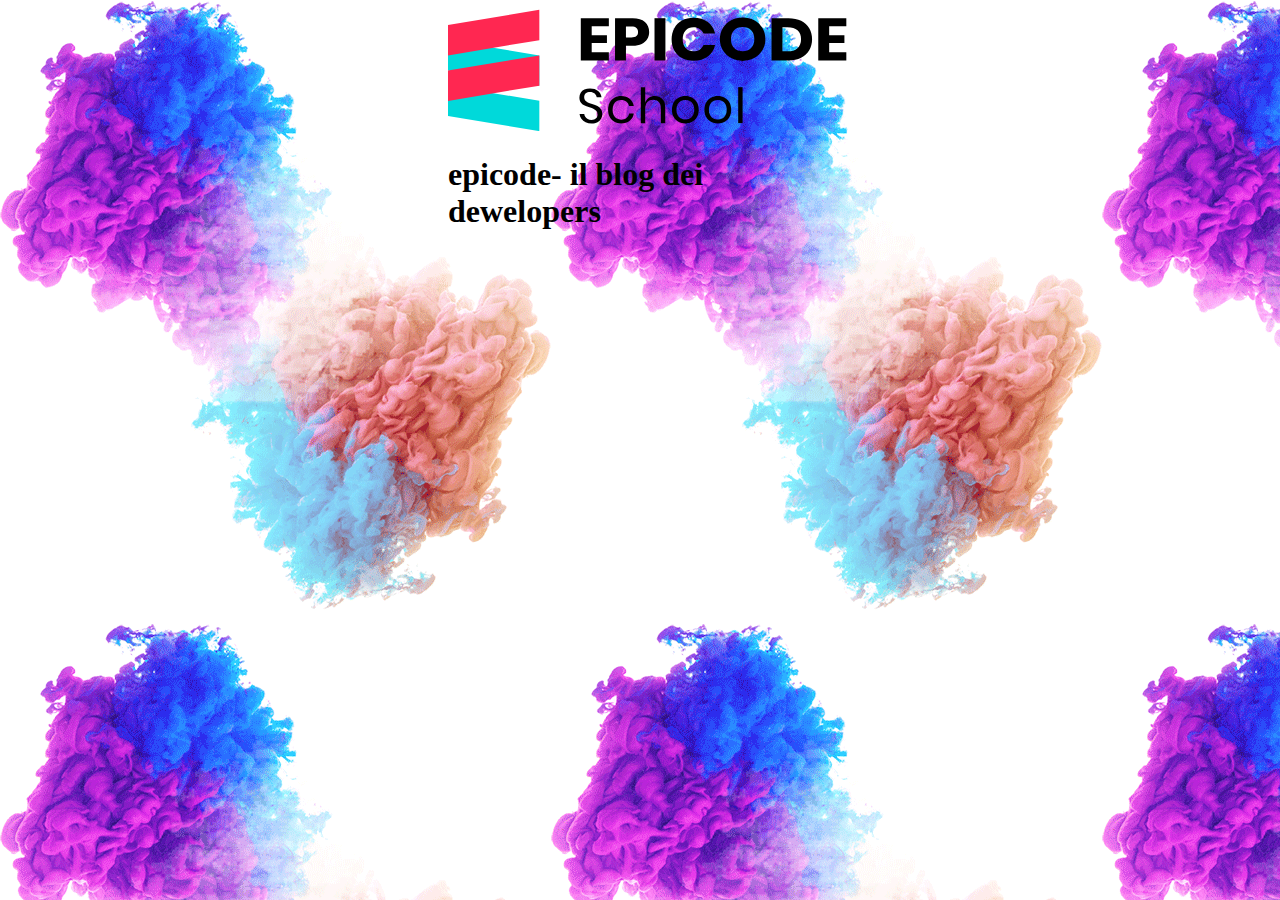
<file: u1-w1--d4/index.html>
<!DOCTYPE html>
<html lang="en">
<head>
    <meta charset="UTF-8">
    <meta http-equiv="X-UA-Compatible" content="IE=edge">
    <meta name="viewport" content="width=device-width, initial-scale=1.0">
    <title>u1-w1-d4</title>
<link rel="fontawesome" href="font-awesome.css">
<link rel="resetcss" href="reset.css">
<link rel="stylesheet" href="stylee.css">

</head>


<body>
    <div class="generali">
<div class="header"><img src="logo.svg" alt="logo">
    <h1>epicode- il blog dei dewelopers</h1>
   



</div>

    




</div>
</body>
</html>
</file>
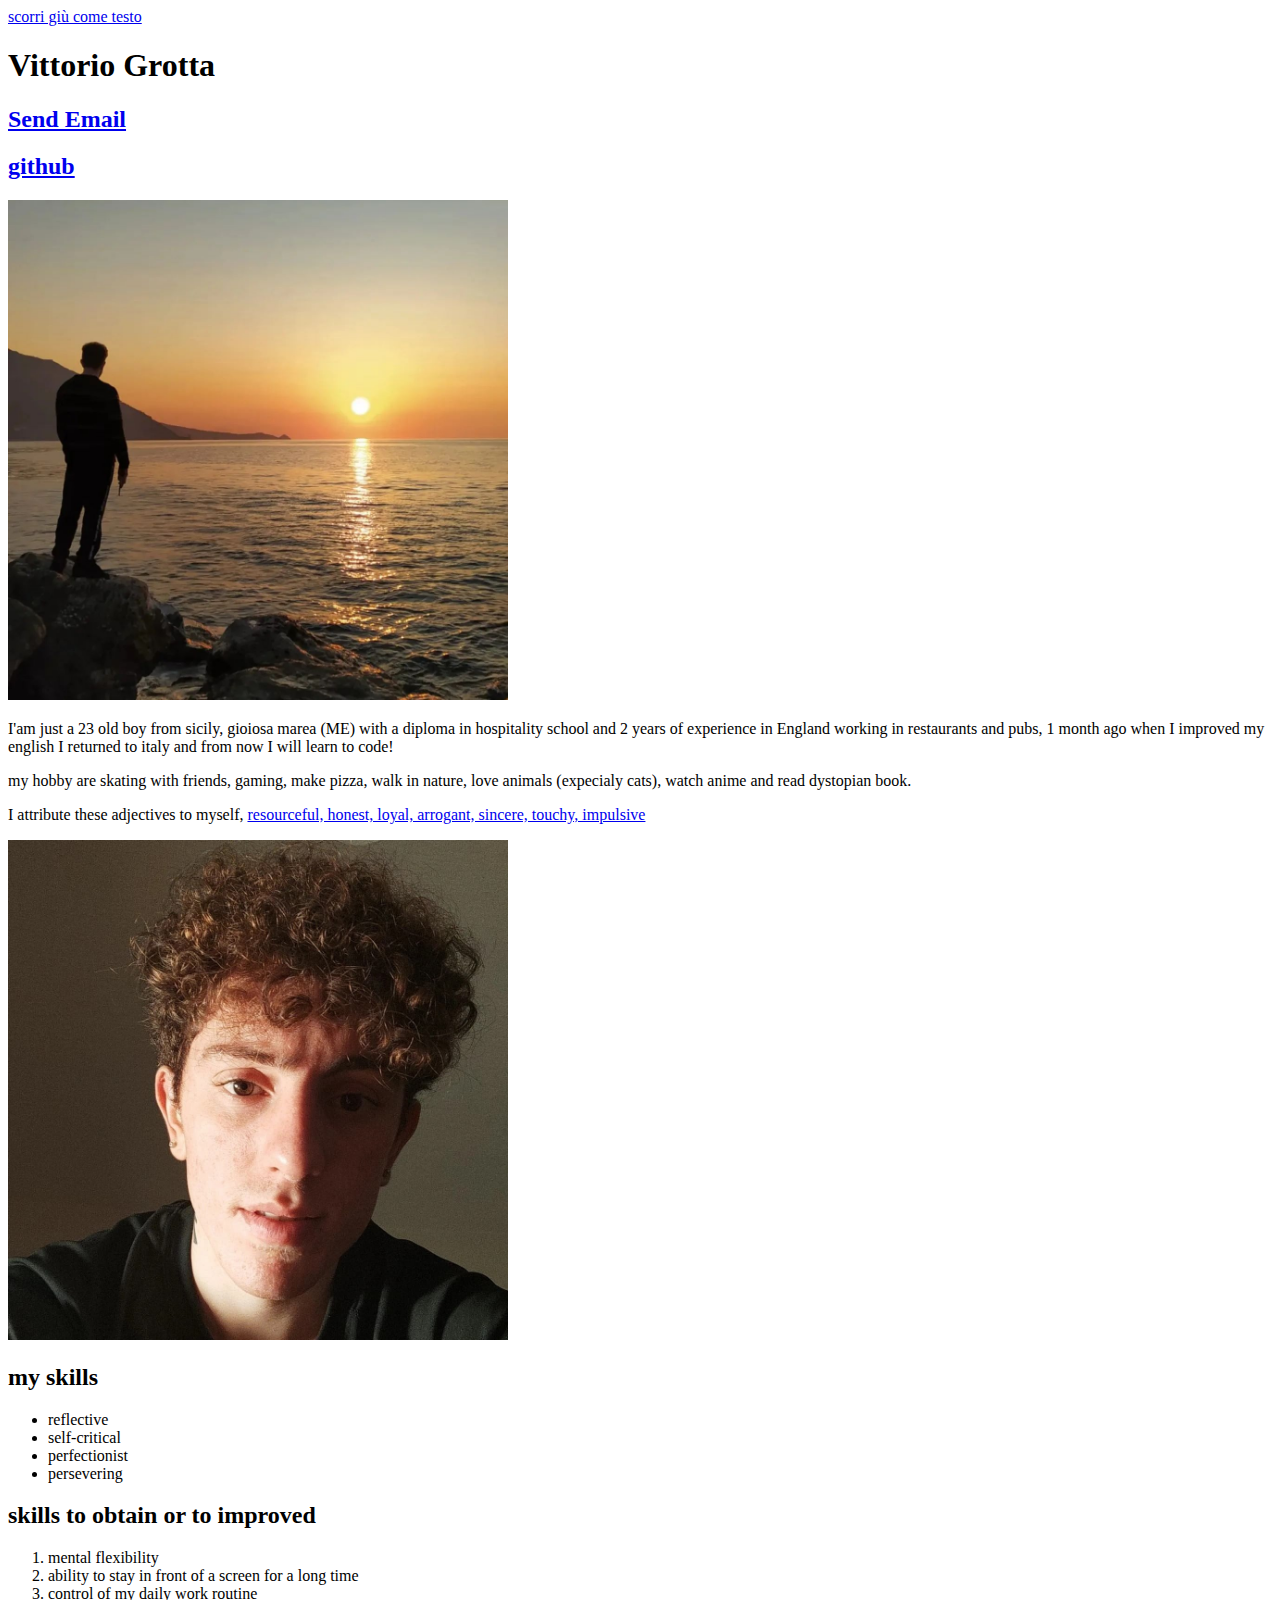
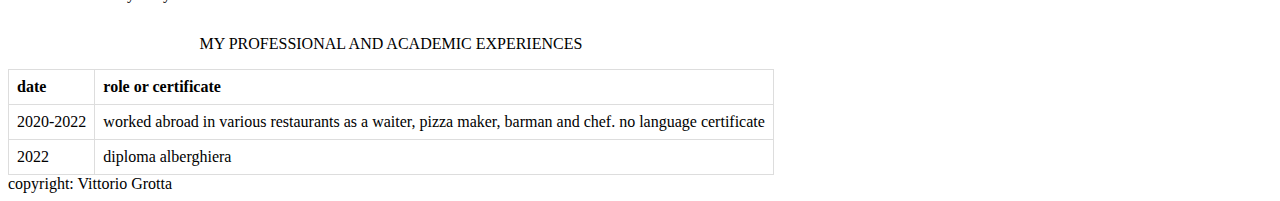
<file: u1-w1-d1/index.html>
<!DOCTYPE html>
<html lang="en">
<head>
    <meta charset="UTF-8">
    <meta http-equiv="X-UA-Compatible" content="IE=edge">
    <meta name="viewport" content="width=device-width, initial-scale=1.0">
    <title>s1/l1</title>
    <style>
        table {
        border-collapse:collapse
        }
        td, th {
        border:1px solid #ddd;
        padding:8px;
        }
        
        </style>
</head>

    <body>
        <a href="#footer">scorri giù come testo</a>
     <h1>Vittorio Grotta</h1> 
        <h2> <a href="mailto:vittoriogrotta6@gmail.com">Send Email</a></h2>
       <h2><a href="https://github.com/pizzachef99">github</a></h2> 

        
       <main>
       <img src="mee.jpg" alt="guardando il sole cadere in mare" width="500px">
       
       <p>I'am just a 23 old boy from sicily, gioiosa marea (ME) with a diploma in hospitality school and 2 years of experience in England working in restaurants and pubs, 1 month ago when I improved my english I returned to italy and from now I will learn to code!</p>

<p>my hobby are skating with friends, gaming, make pizza, walk in nature, love animals (expecialy cats), watch anime and read dystopian book. </p>
<p> I attribute these adjectives to myself, <a href="#">resourceful, honest, loyal, arrogant, sincere, touchy, impulsive</a></p>
<a href="#" > <img src="me.jpg" width="500px"></a>
<div>
<h2>my skills</h2>
<ul>
<li> reflective</li>
    <li>self-critical</li>
    <li>perfectionist</li>
    <li> persevering</li>
    
    
</ul>
<h2>skills to obtain or to improved</h2>
<ol>
    <li>mental flexibility</li>
    <li>ability to stay in front of a screen for a long time</li>
    <li>control of my daily work routine</li>
    </ol>
</div>
<table>
    <caption>
    <p>MY PROFESSIONAL AND ACADEMIC EXPERIENCES</p>
    </caption>
   
    
    <tr><td><strong>date</strong></td><td><strong>role or certificate</strong></td></tr>
 
    <tr><td>2020-2022</td><td>worked abroad in various restaurants as a waiter, pizza maker, barman and chef. no language certificate</td></tr>
    <tr><td>2022</td><td>diploma alberghiera</td></tr>
    
    </table>
</main>

<footer id="footer">copyright: Vittorio Grotta</footer>



     </body> 

 </html>
</file>
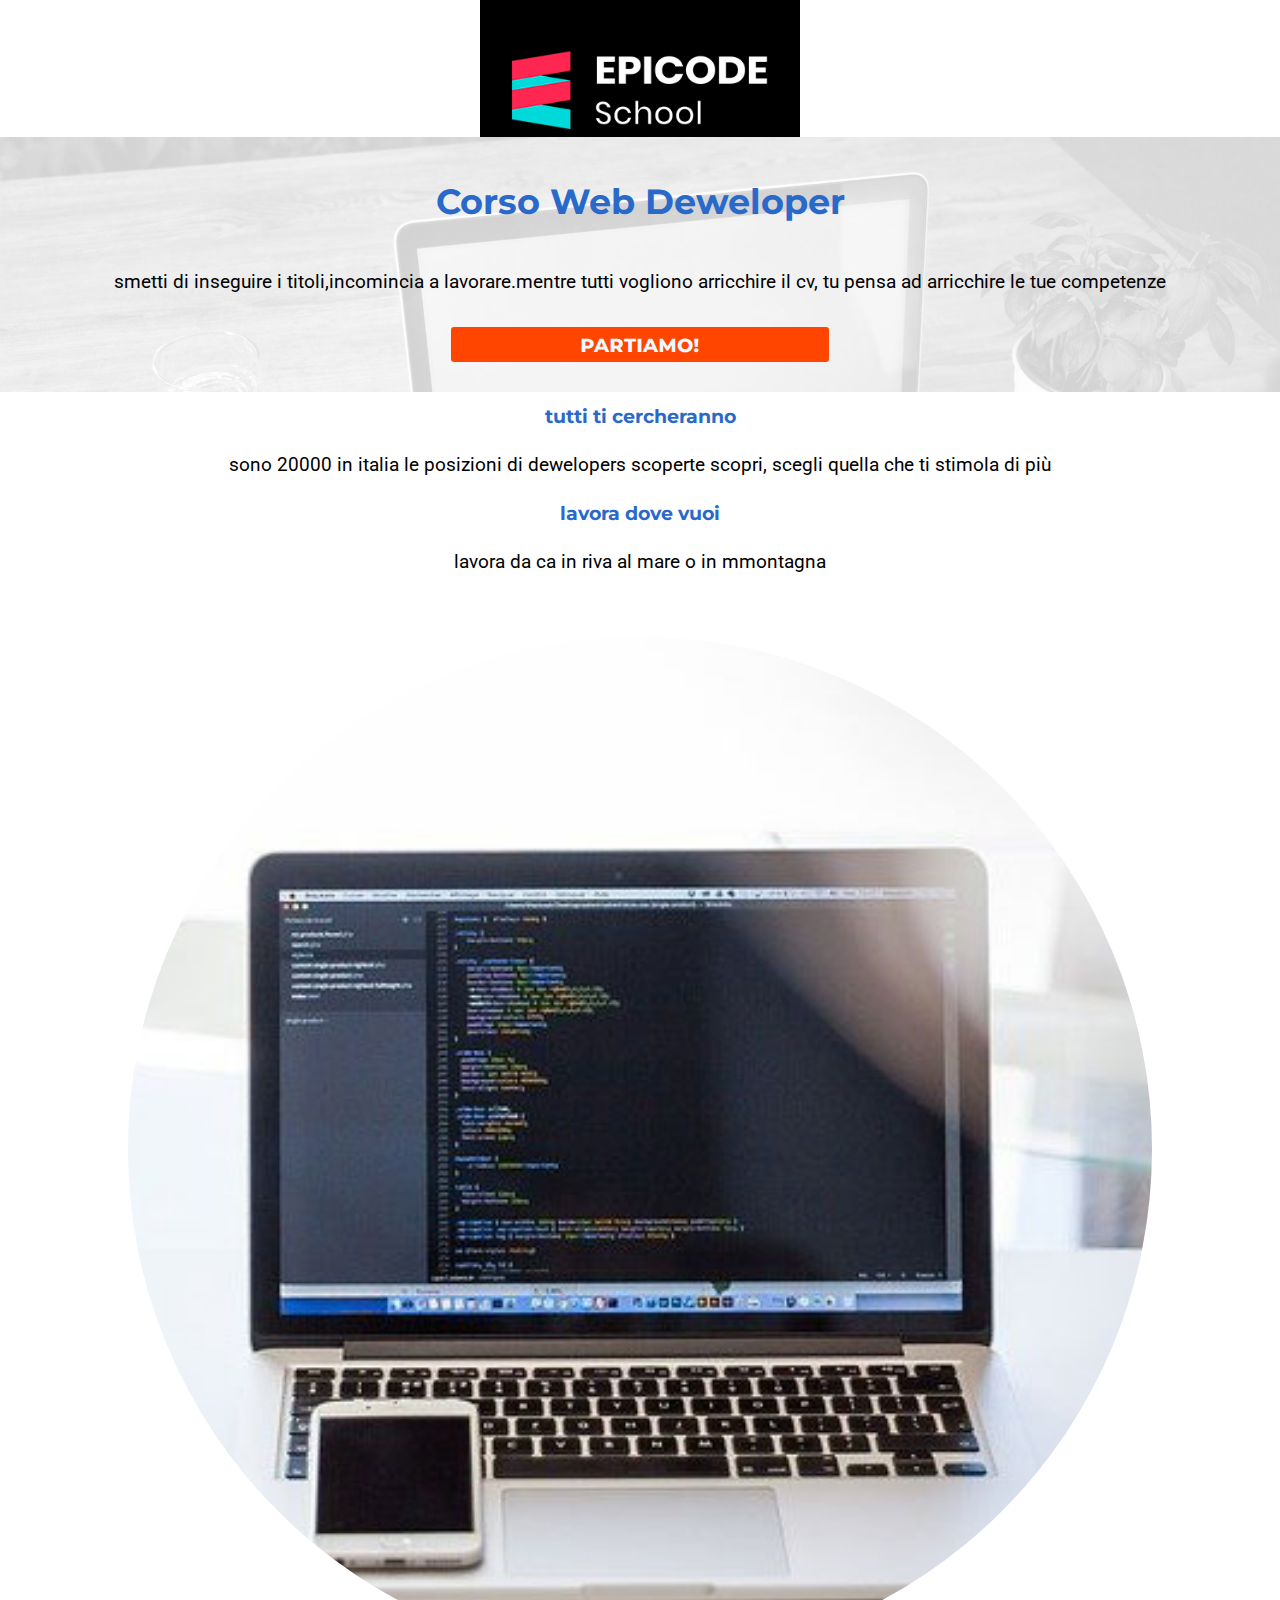
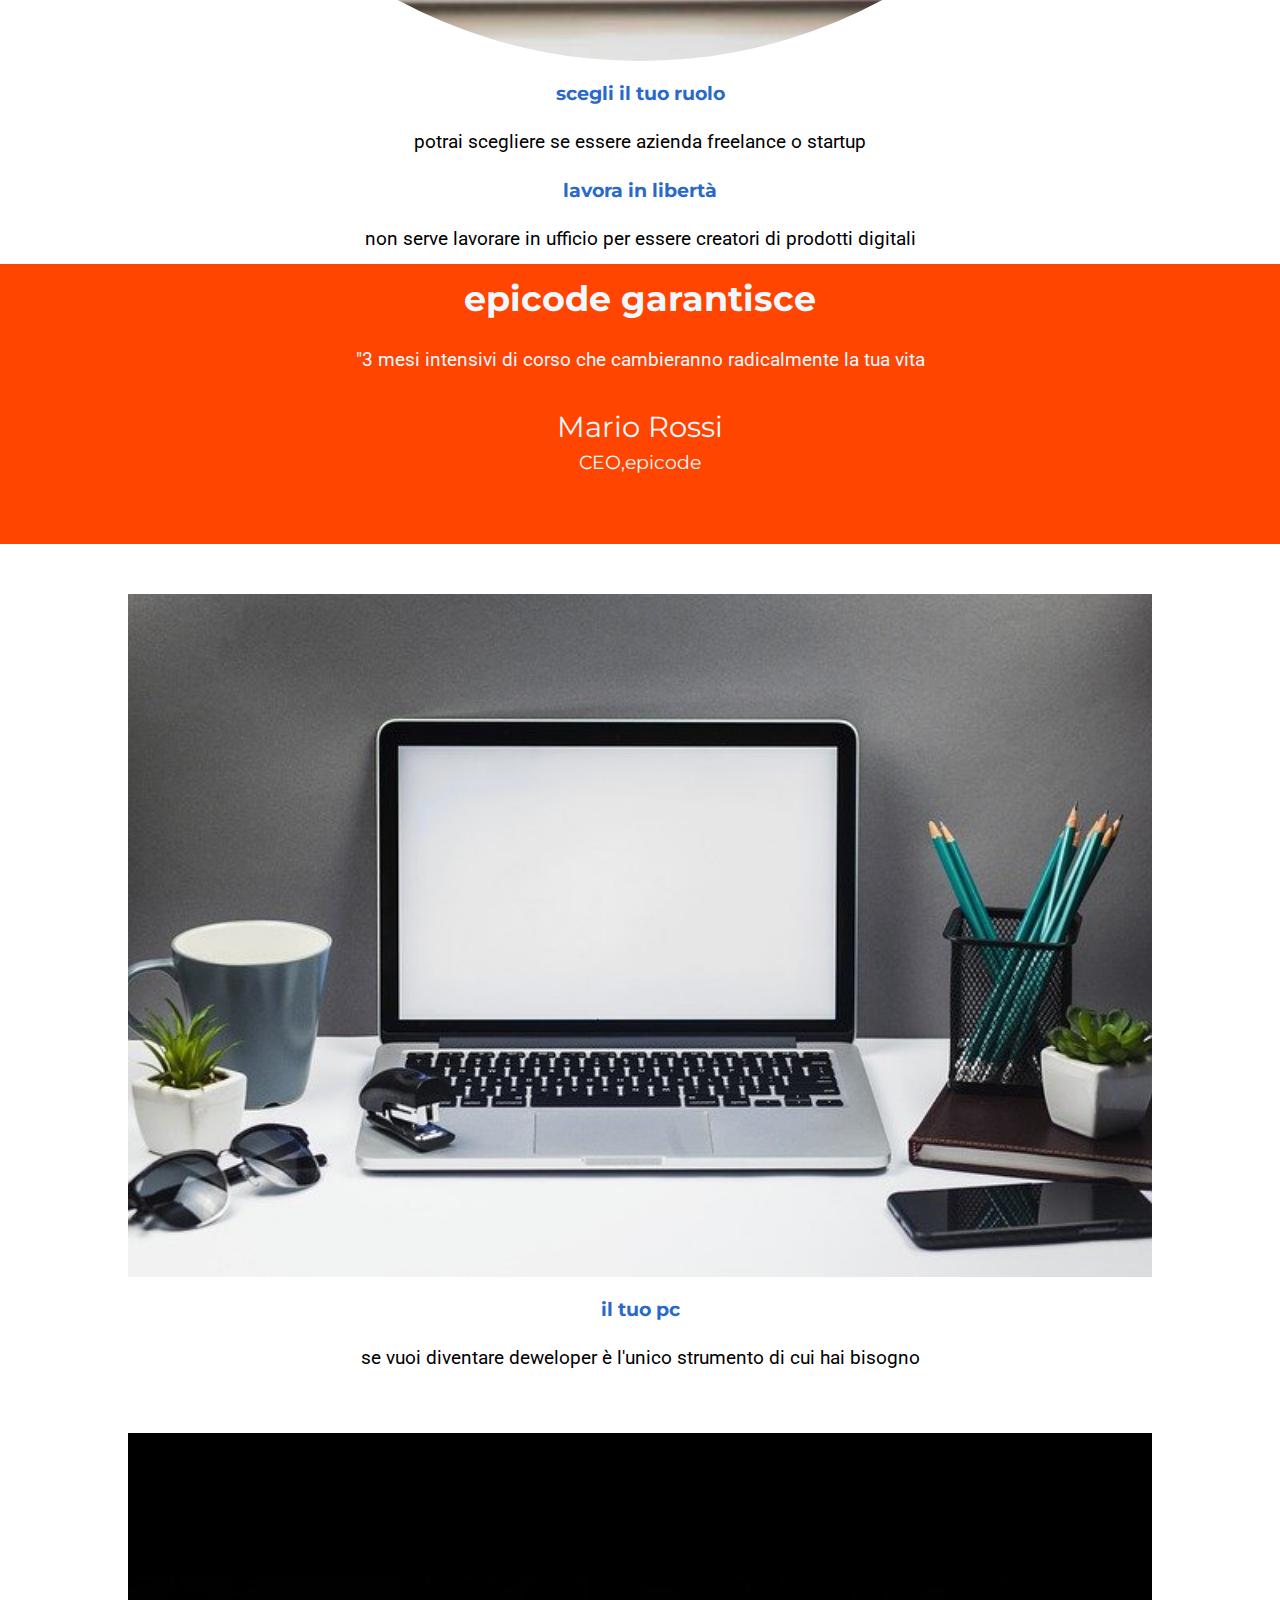
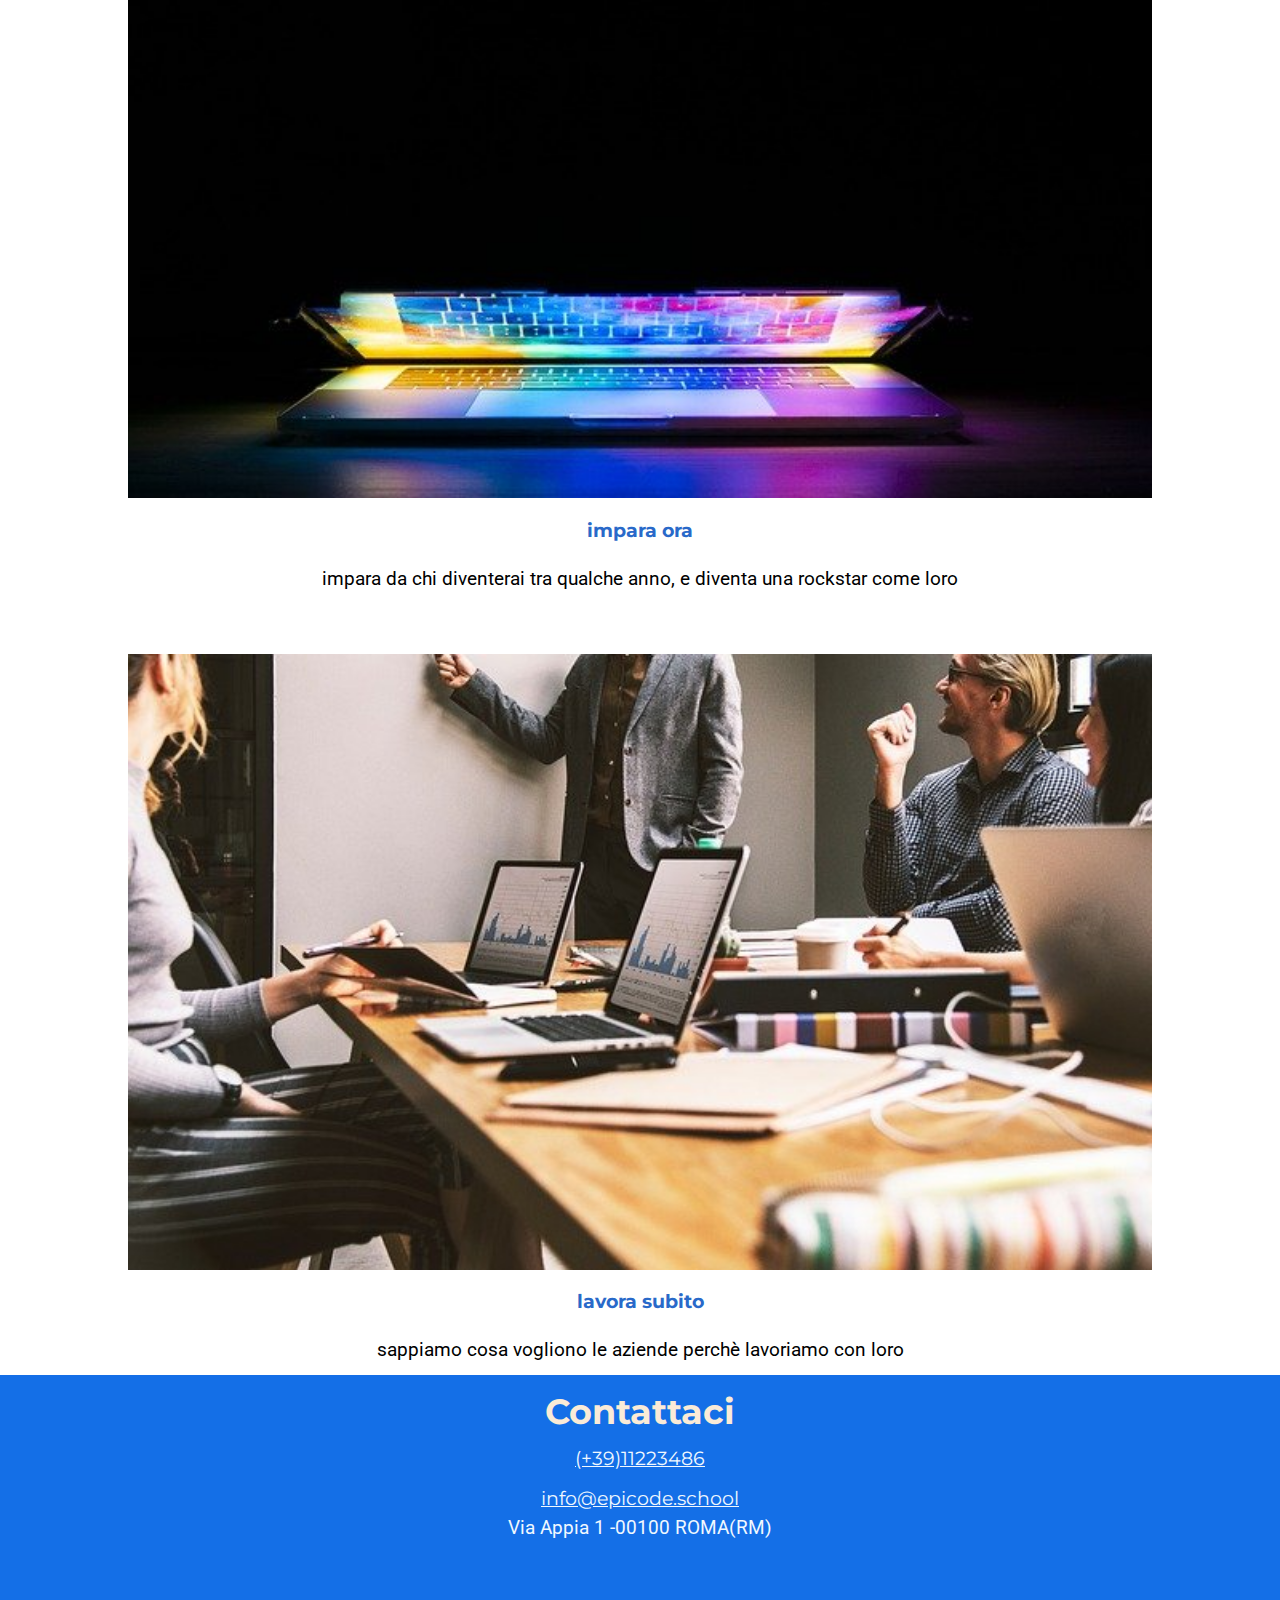
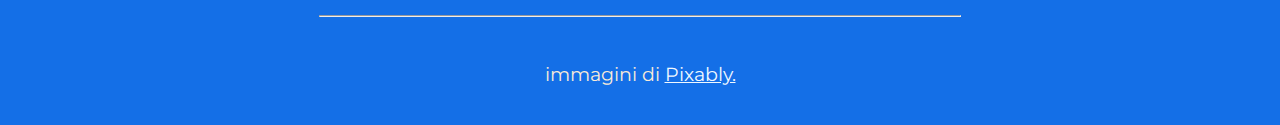
<file: u1-w1-d5 proggetto/index.html>
<!DOCTYPE html>
<html lang="en">

<head>
    <meta charset="UTF-8" />
    <meta http-equiv="X-UA-Compatible" content="IE=edge" />
    <meta name="viewport" content="width=device-width, initial-scale=1.0" />
    <title>u1-w1-d5-proggetto</title>

    <link rel="stylesheet" href="./css/reset.css" />
    <link rel="stylesheet" href="./css/font-awesome.css" />
    <link rel="stylesheet" href="./css/style.css" />
    <link rel="preconnect" href="https://fonts.googleapis.com" />
    
    <link
    href="https://fonts.googleapis.com/css2?family=Montserrat:ital,wght@0,400;0,700;1,400&family=Roboto:wght@400;700&display=swap"
    rel="stylesheet" />
    <link rel="preconnect" href="https://fonts.gstatic.com" crossorigin />

</head>

<body>
    <div class="logo"><img src="./images/logo.png" alt="logo epicode" /></div>
    <div class="header">
       
        <h1> <b> Corso Web Deweloper</b> </h1>
        <p>
            smetti di inseguire i titoli,incomincia a lavorare.mentre tutti vogliono
            arricchire il cv, tu pensa ad arricchire le tue competenze
        </p>
      <div class="orange">partiamo!</div> 
    </div>
    <div>
        <h3>tutti ti cercheranno</h3>
        <p>
            sono 20000 in italia le posizioni di dewelopers scoperte scopri, scegli
            quella che ti stimola di più
        </p>
        <h3>lavora dove vuoi</h3>
        <p>lavora da ca in riva al mare o in mmontagna</p>
        <img class="circolar-radius" src="./images/notebook.jpg" alt="images" />
        <h3>scegli il tuo ruolo</h3>
        <p>potrai scegliere se essere azienda freelance o startup</p>
        <h3>lavora in libertà</h3>
        <p>
            non serve lavorare in ufficio per essere creatori di prodotti digitali
        </p>
        <div class="orange-box">
            <h3>epicode garantisce</h3>
            <blockquote>
            <p>
                "3 mesi intensivi di corso che cambieranno radicalmente la tua vita</cite></blockquote>
                
            </p>
            <H6>Mario Rossi</H6>  
            CEO,epicode
        </div>
        <img src="./images/foto1.jpg" alt="" />
        <h3>il tuo pc</h3>
        <p>se vuoi diventare deweloper è l'unico strumento di cui hai bisogno</p>
        <img src="./images/foto2.jpg" alt="images" />
        <h3>impara ora</h3>
        <p>
            impara da chi diventerai tra qualche anno, e diventa una rockstar come
            loro
        </p>
        <img src="./images/foto3.jpg" alt="images" />
        <h3>lavora subito</h3>
        <p>sappiamo cosa vogliono le aziende perchè lavoriamo con loro</p>
    </div>
  
</div> 
<div class="footer"><h2>Contattaci</h2>
   <div><i class="fa-solid fa-square-phone"></i><a href="tel:(+39)11223486"></div>
    (+39)11223486 </a></p>  
    
    <i class="fa-solid fa-square-envelope"></i> <a href="mailto:info@epicode.school">info@epicode.school</a>
    <p><a href="Via Appia 1 -00100 ROMA(RM)">Via Appia 1 -00100 ROMA(RM)</a></p> 
    <br>
        <br>
        <br>
        <hr>
        <br>
        <br>
    
         <div class="...">immagini di  <a href="#">Pixably.</a></div> 
    </div> 
</body>

</html>
</file>
<file: u1-w1--d4/stylee.css>
/* IMPOSTAZIONI GENERALI */
body{
    background-image: url(./sfondo.png);
    margin-left: auto;
    margin-right: auto;
    width: 30%;
    







    
}
   
}
/* HEADER */

}
    

    
    
}
/* MAIN */

/* ELEMENTI NEL MAIN - ARTICLE */

/* TABELLE */

/* FORM */

/* ELEMENTI NELL' ASIDE */

/* FOOTER */
</file>
<file: u1-w1-d5 proggetto/css/style.css>
body {
  text-align: center;
  font-size: 1.2em;
  font-family: "Montserrat", sans-serif;
  line-height: 1.5;
}
p {
  font-family: "Roboto", sans-serif;
}

h1,h3,p, .header { padding: 10px;
}

img {
  width: 80%;
  margin-top: 50px;
}

.header {
  background-image: url(../images/banner.jpg);
  background-size: cover;

}
.logo {
  background-color: black;
  width: 25%;
  margin-left: auto;
  margin-right: auto;
}
.header h1 {
  font-size: 1.8em;
}

header p,
h1,
.orange {
  margin: 20px;
}

h1,
h3 {
  color: rgb(41, 105, 201);
  font-weight: 700;
}
.orange {
  background-color: orangered;
  color: aliceblue;
  border-radius: 3px;
  font-variant: small-caps;
  font-size: 1.2em;
  width: 30%;
  margin-left: auto;
  font-weight: bold;
  margin-right: auto;
}

.circolar-radius {
  border-radius: 50%;
}

.orange-box {
  background-color: orangered;
  color: aliceblue;
height: 280px;
}
.orange-box h3 {
  font-size: 1.8em;
  color: aliceblue;
  
}
.orange-box h6 {
  font-size: 1.5em;
}

.footer {
  background-color: rgb(20, 111, 231);
  line-height: 1;
  color: antiquewhite;
  height: 350px;
}

.footer h2 {
  font-size: 1.8em;
  font-weight: bold;
  padding: 20px;
}
.footer hr{
  width:50%;
  margin-left: auto;
  margin-left: auto;
  margin-top:10px
}
.footer div{

  text-decoration: none;
}
.footer a{
  color: aliceblue;
}
.footer p a {text-decoration: none;
 
}
</file>
